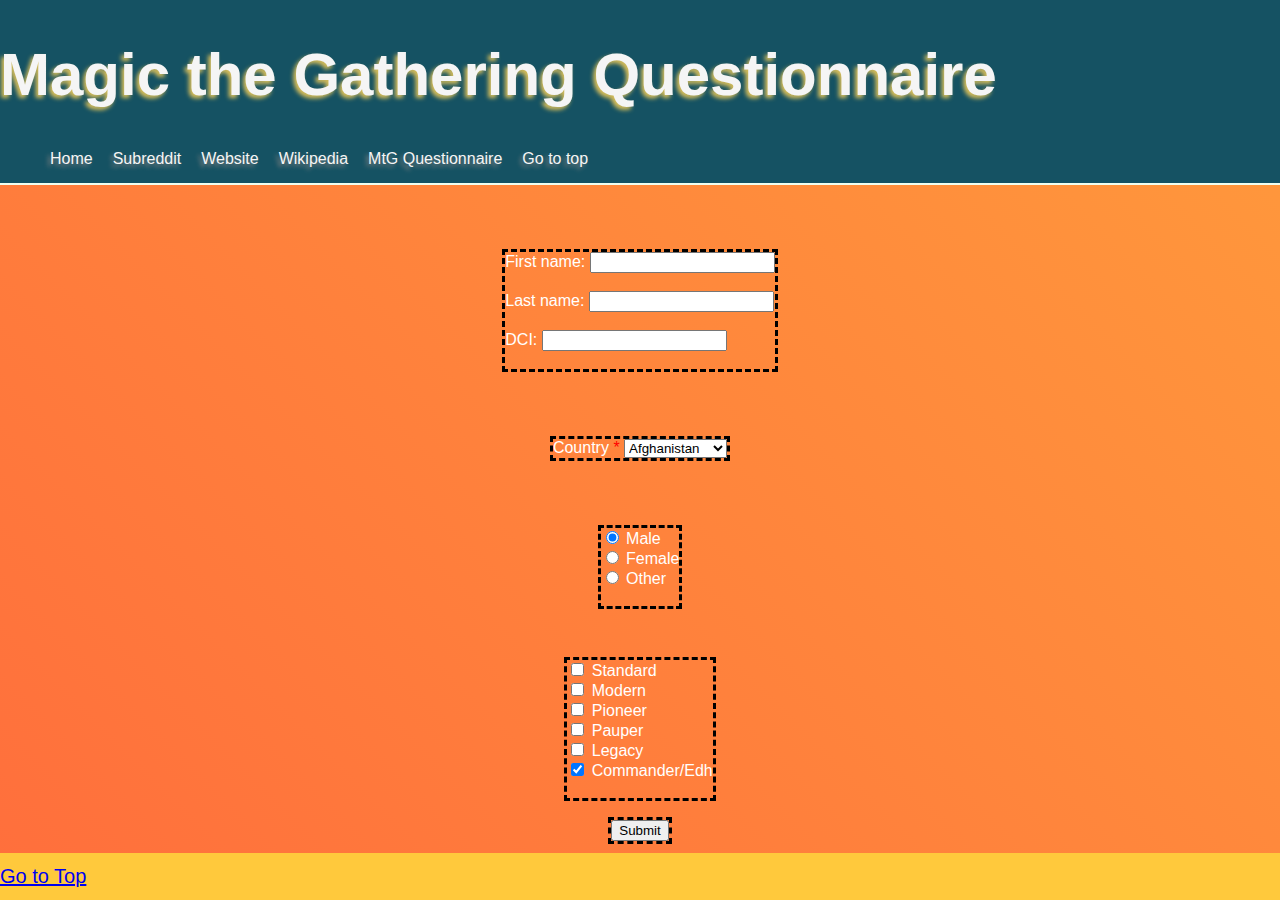
<file: form.html>
<!DOCTYPE html>
<html lang="en">

<head>
    <title>MtG:Questionnaire</title>
    <meta charset="UTF-8" />
    <meta name="viewport" content="width=device-width, initial-scale=1.0" />
    <link rel="stylesheet" href="styles/styleform.css" />
</head>

<body>
    <div class="navbar">
       <!--<img src="https://bluef00t.neocities.org/music/imgs/lemonlogo.png" />-->
       <h1>Magic the Gathering Questionnaire</h1>
        <nav>
            <ul>
                <li><a target="_self" href="index.html">Home</a>
                </li>
                <li><a target="_blank" href="https://www.reddit.com/r/lemondemon/top/?t=all">Subreddit</a>
                </li>
                <li><a target="_blank" href="http://www.lemondemon.com/">Website</a>
                </li>
                <li><a target="_blank" href="https://en.wikipedia.org/wiki/Lemon_Demon">Wikipedia</a>
                </li>
                </li>
                <li><a target="_blank" href="form.html">MtG Questionnaire</a>
                </li>
                <li><a href="#">Go to top</a>
                </li>

            </ul>
    </div>

<p>
    
</p>

<p>
    <form action="/action_page.php" method="get">
        <label for="fname">First name:</label>
        <input type="text" id="fname" name="fname" /><br /><br />
        <label for="lname">Last name:</label>
        <input type="text" id="lname" name="lname" /><br /><br />
        <label for="DCI">DCI:</label>
        <input type="text" id="lname" name="lname" /><br /><br />
    </form>
</p>
    <p>
    <form action="/action_page.php" method="get">
        <label for="country">Country</label>
        <span style="color: red !important; display: inline; float: none;">*</span>

        <select class="dbip-auto-select-country">
            <option value="AF">Afghanistan</option>
            <option value="AX">Åland Islands</option>
            <option value="AL">Albania</option>
            <option value="AR">Argentina</option>           
            <option value="ZW">Zimbabwe</option>
        </select>
    </form>
</p>
    <p>
        <form action="/action_page.php" method="get">
            <input type="radio" id="male" name="gender" value="male" checked="checked" />
            <label for="male">Male</label><br />
            <input type="radio" id="female" name="gender" value="female" />
            <label for="female">Female</label><br />
            <input type="radio" id="other" name="gender" value="other" />
            <label for="other">Other</label><br /><br />
        </form>
    </p>
<section>
    <p>
        <form action="/action_page.php" method="get">
            <input type="checkbox" name="format1" value="Standard" />
            <label for="format1"> Standard</label><br />
            <input type="checkbox" name="format2" value="Modern" />
            <label for="format2"> Modern</label><br />
            <input type="checkbox" name="format3" value="Pioneer" />
            <label for="format3"> Pioneer</label><br />
            <input type="checkbox" name="format4" value="Pauper" />
            <label for="format4"> Pauper</label><br />
            <input type="checkbox" name="format5" value="Legacy" />
            <label for="format5"> Legacy</label><br />
            <input type="checkbox" name="format6" value="EDH" checked />
            <label for="format6"> Commander/Edh</label><br /><br />
        </form>
    </p>
    </section>
<div class="submitF">
    <form action="7action-page.php" method="GET">
        <input type="submit" value="Submit" />
    </form>
</div>
    <footer id="footer">
        <p><a href="#">Go to Top</a>
        </p>
    </footer>
</body>

</html>
</file>
<file: styles/styleform.css>
header {
  width: 100%;
  top: 0;
  display: block;
 /* padding: 80px;*/
  text-align: center; /* center the text */
  color: white; /* white text color */
}

body {
  background: repeating-linear-gradient(45deg, #ff6f3c, #ff9a3c);
  color: whitesmoke;
  margin: 0;
  display: grid;
  place-items: center;    
  font-family: Calibri, sans-serif; /*Font*/
  /*padding-top: 30px;*/
}

main {
  display: flex;
}

.maintext {
 /* position: absolute;*/
  /*left: 150px;*/
  /*width: 10%;*/
  float: left;
  /*height: 10%;*/
  border: 3px solid green;
}

img {
  max-width: 10%;
  height: auto;
  width: auto;
  margin-bottom: -4px;
  float: right;
  margin: 0 auto;
}

nav ul li {
  display: inline;
  margin: 1vh;
  list-style-type: none;
}

.fname{
  width: 10% !important;
  float: left;
}

.submitF {
  width: auto;
  padding-bottom: 20px;
}

.navbar {
  overflow: hidden;
  background-color: #155263;
  /*position: fixed;  Set the navbar to fixed position */
  top: 0; /* Position the navbar at the top of the page */
  width: 100%; /* Full width */

  border-bottom: 2px solid honeydew;
} 

/* Links inside the navbar */
.navbar a {
  float: left;
  display: block;
  color: whitesmoke;
  text-align: center;
  padding: 1px 10px;
  text-shadow: -0.3vh 0.3vh 0.5vh grey;
  text-decoration: none;
}
.navbar h1 {
  font-size: 60px;
  text-shadow: -0.3vh 0.3vh 0.5vh rgba(235, 201, 90, 0.911);
}

.navbar p{

  background-size: 1px;
}

/* Change background on mouse-over */
.navbar a:hover {
  background: #ddd;
  color: black;
}


/* The navigation bar */
footer {
  position: fixed; /* Set the navbar to fixed position */
  bottom: 0; /* Position the navbar at the bottom of the page */
  width: 100%; /* Full width */
  background: #ffc93c;
  margin-bottom: auto;

}

footer p {
  font-size: 12px;
  color: black;
}
footer a {
  font-size: 20px;
}


form {
  overflow: hidden;
  color: white;
  display: block;
  margin-top: 0em;
  border-style: dashed;
  border-width: 3px;
  border-left-width: 3px;
  border-right-width: 3px;
  border-color: black;
}
</file>
